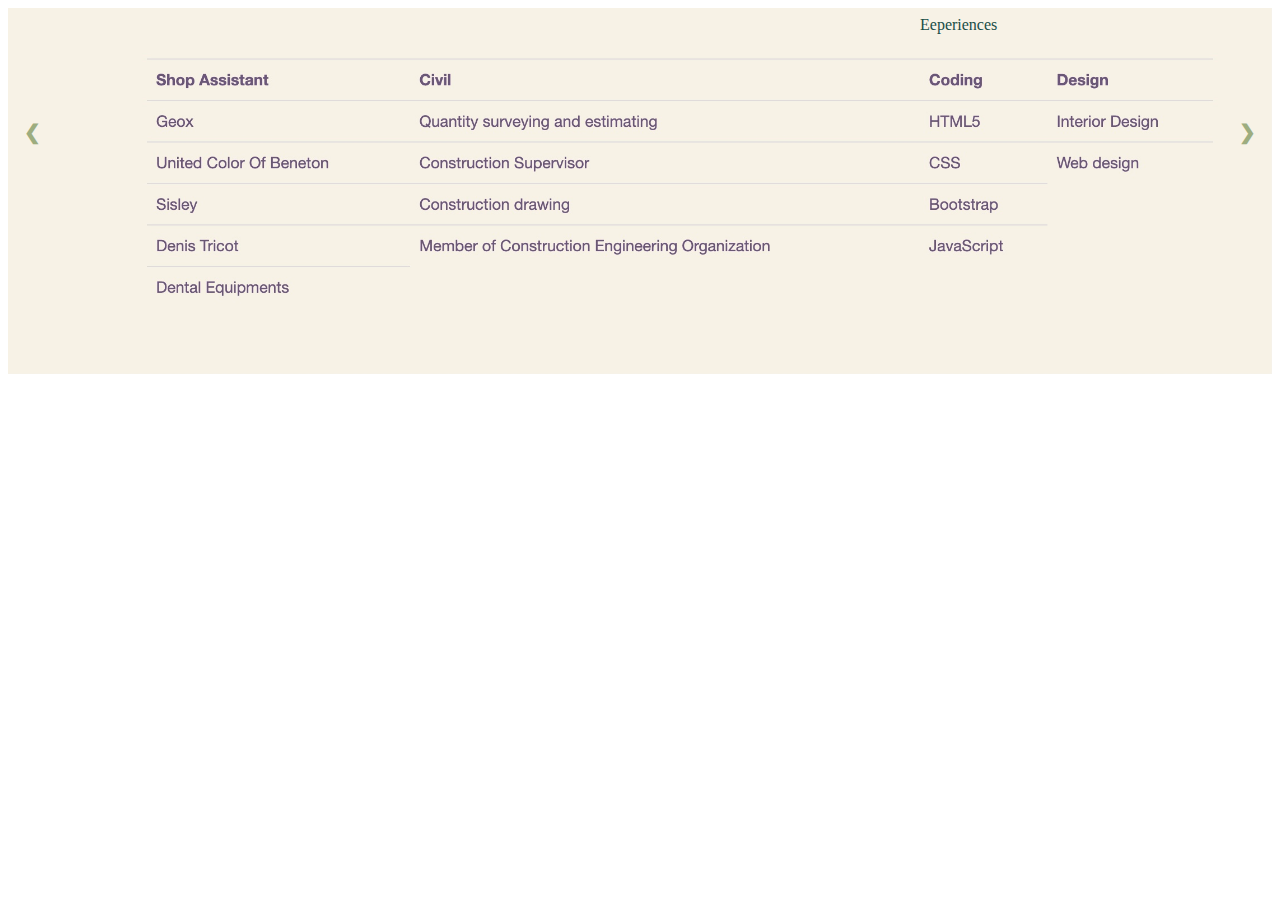
<file: testhtml.html>
<!DOCTYPE html>
<html>
<meta name="viewport" content="width=device-width, initial-scale=1">
<style>
    img {
        vertical-align: middle;
    }
    /* Position the image container (needed to position the left and right arrows) */
    
    .container {
        position: relative;
    }
    /* Hide the images by default */
    
    .mySlides {
        display: none;
    }
    /* Add a pointer when hovering over the thumbnail images */
    
    .cursor {
        cursor: pointer;
    }
    /* Next & previous buttons */
    
    .prev,
    .next {
        cursor: pointer;
        position: absolute;
        top: 40%;
        width: auto;
        padding: 16px;
        margin-top: -50px;
        color: #9dad7f;
        font-weight: bold;
        font-size: 20px;
        border-radius: 0 3px 3px 0;
        user-select: none;
        -webkit-user-select: none;
    }
    /* Position the "next button" to the right */
    
    .next {
        right: 0;
        border-radius: 3px 0 0 3px;
    }
    /* On hover, add a black background color with a little bit see-through */
    
    .prev:hover,
    .next:hover {
        background-color: rgba(0, 0, 0, 0.8);
    }
    /* Number text (1/3 etc) */
    
    .numbertext {
        color: #184d47;
        font-size: 1rem;
        padding: 8px 12px;
        position: absolute;
        top: 0;
        left: 900px;
    }
    /* Container for image text */
    
    .row:after {
        content: "";
        display: table;
        clear: both;
    }
    /* Six columns side by side */
    
    .column {
        float: left;
        width: 16.66%;
    }
    /* Add a transparency effect for thumnbail images */
    
    .demo {
        opacity: 0.6;
    }
    
    .active,
    .demo:hover {
        opacity: 1;
    }
</style>

<body>



    <div class="container">
        <div class="mySlides">
            <div class="numbertext">Eeperiences</div>
            <img src="images/2/experiences.jpg" style="width:100%">
        </div>

        <div class="mySlides">
            <div class="numbertext">Interested</div>
            <img src="images/2/interested.jpg" style="width:100%">
        </div>




        <a class="prev" onclick="plusSlides(-1)">❮</a>
        <a class="next" onclick="plusSlides(1)">❯</a>



    </div>

    <script>
        var slideIndex = 1;
        showSlides(slideIndex);

        function plusSlides(n) {
            showSlides(slideIndex += n);
        }

        function currentSlide(n) {
            showSlides(slideIndex = n);
        }

        function showSlides(n) {
            var i;
            var slides = document.getElementsByClassName("mySlides");
            var dots = document.getElementsByClassName("demo");
            var captionText = document.getElementById("caption");
            if (n > slides.length) {
                slideIndex = 1
            }
            if (n < 1) {
                slideIndex = slides.length
            }
            for (i = 0; i < slides.length; i++) {
                slides[i].style.display = "none";
            }
            for (i = 0; i < dots.length; i++) {
                dots[i].className = dots[i].className.replace(" active", "");
            }
            slides[slideIndex - 1].style.display = "block";
            dots[slideIndex - 1].className += " active";
            captionText.innerHTML = dots[slideIndex - 1].alt;
        }
    </script>

</body>

</html>
</file>
